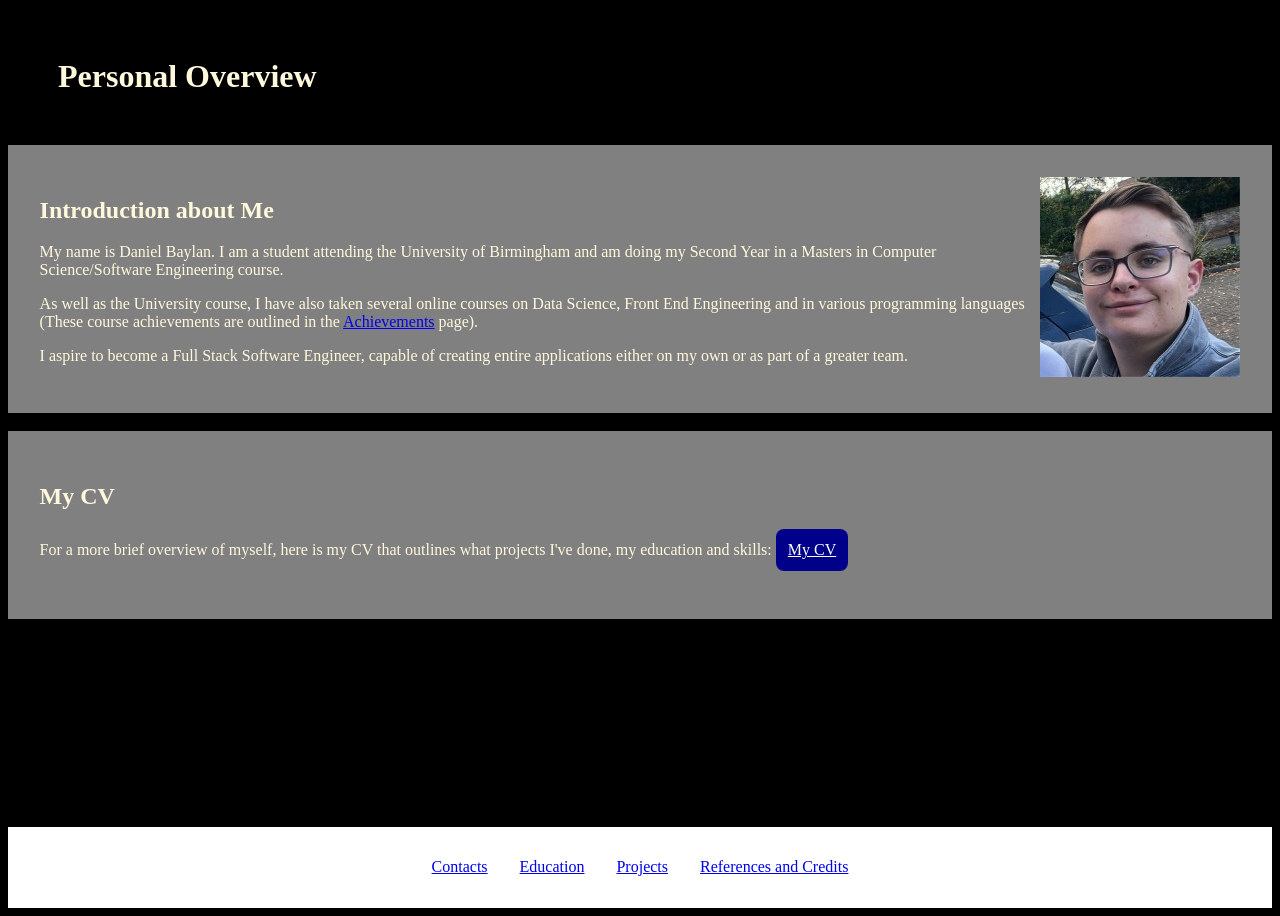
<file: src/index.html>
<!DOCTYPE html>
<html lang="en">
    <head>
        <link rel="stylesheet" href="style.css">
        <title>Daniel Baylan's Portfolio</title>
    </head>

    <body>
        <h1>Personal Overview</h1>

        <section>
        <div class="flex-container">

          <div class="content-wrap about_content">
              <h2>Introduction about Me</h2>
              <p>My name is Daniel Baylan. I am a student attending the University of Birmingham
                and am doing my Second Year in a Masters in Computer Science/Software Engineering course.</p>
              <p>As well as the University course, I have also taken several online courses on Data Science, Front End Engineering and in various programming languages
                (These course achievements are outlined in the <a href="../projectsPage/projectsIndex.html">Achievements</a> page).</p>
              <p>I aspire to become a Full Stack Software Engineer, capable of creating entire applications either on my own
                or as part of a greater team.</p>
          </div>

          <div class="about_img_container">
            <img src="images/DanielBaylan.jpg"/>
          </div>

        </div>
        </section>

        <br>

        <section>
          <h2>My CV</h2>
            <p>For a more brief overview of myself, here is my CV that outlines what projects I've done, my education and skills: <a href="../assests/documents/Curriculum_Vitae.pdf" class="cv-button" download>My CV</a></p>
        </section>
    </body>

    <footer class="footer">
      <nav class="footer-nav">
        <a href="contactsPage/contactsIndex.html">Contacts</a>
        <a href="eductionPage/eductionIndex.html">Education</a>
        <a href="projectsPage/projectsIndex.html">Projects</a>
        <a href="ReferencesAndCreditsPage/rACIndex.html">References and Credits</a>
      </nav>
    </footer>
</html>
</file>
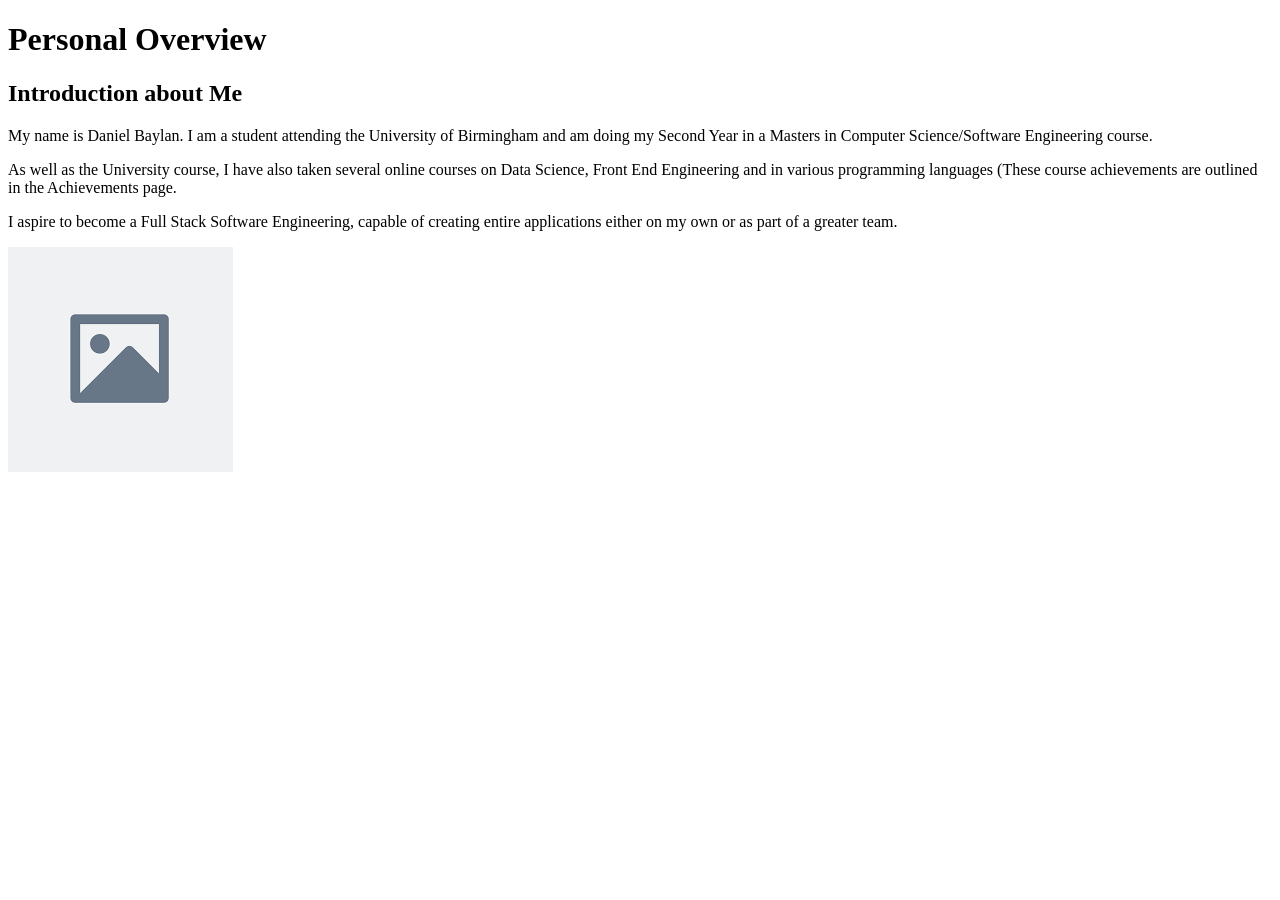
<file: src/homepage/index.html>
<!DOCTYPE html>
<html lang="en">
    <head>
        <link rel="stylesheet" href="style.css">
        <title>Daniel Baylan's Portfolio</title>
    </head>

    <body>
        <h1>Personal Overview</h1>
        <section id="Introduction">
            <h2>Introduction about Me</h2>
            <p>My name is Daniel Baylan. I am a student attending the University of Birmingham
              and am doing my Second Year in a Masters in Computer Science/Software Engineering course.</p>
            <p>As well as the University course, I have also taken several online courses on Data Science, Front End Engineering and in various programming languages
              (These course achievements are outlined in the <a>Achievements</a> page.</p>
            <p>I aspire to become a Full Stack Software Engineering, capable of creating entire applications either on my own
              or as part of a greater team.</p>

            <img src="../images/placeholder.png"/>
        </section>
    </body>
</html>
</file>
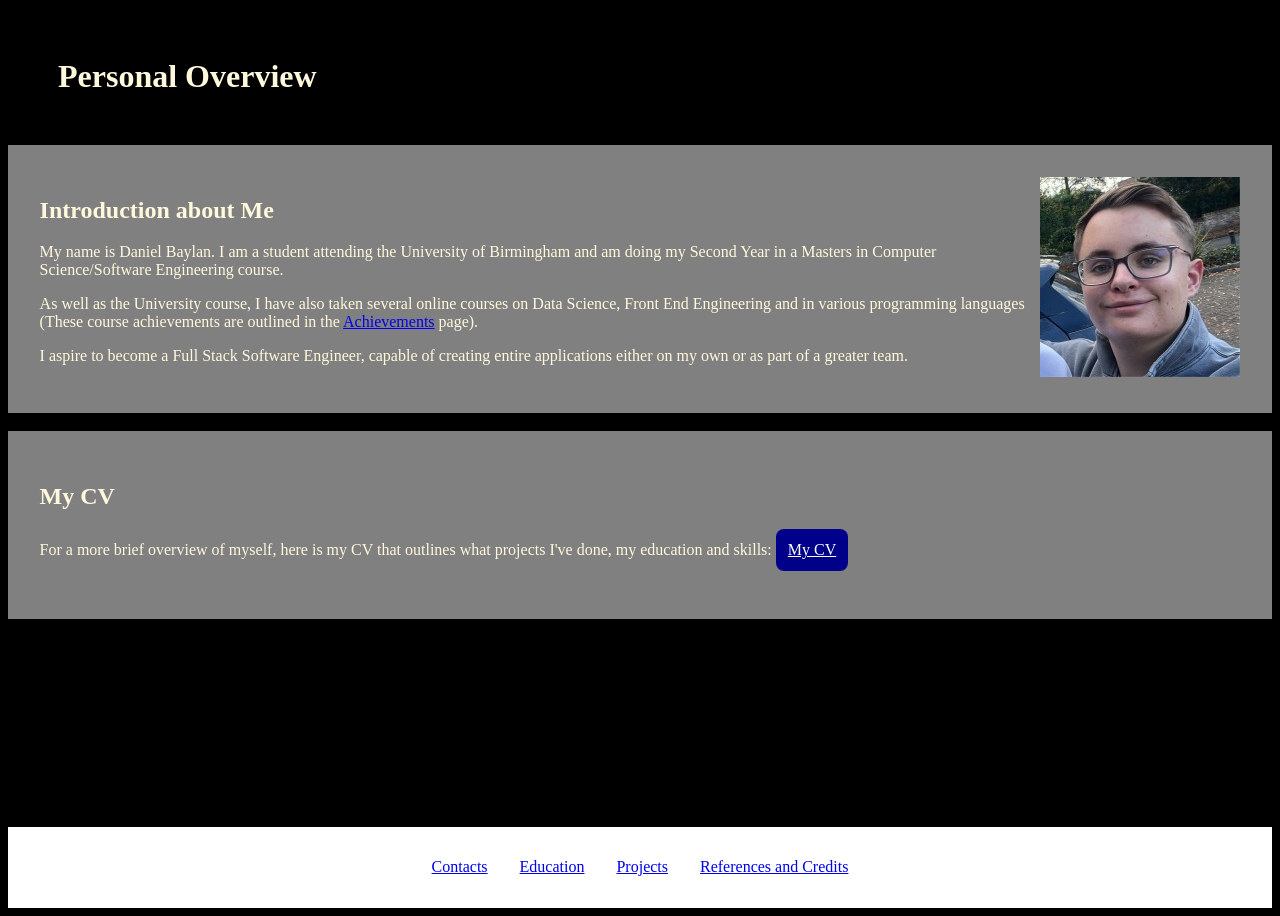
<file: src/homePage/index.html>
<!DOCTYPE html>
<html lang="en">
    <head>
        <link rel="stylesheet" href="style.css">
        <title>Daniel Baylan's Portfolio</title>
    </head>

    <body>
        <h1>Personal Overview</h1>

        <section>
        <div class="flex-container">

          <div class="content-wrap about_content">
              <h2>Introduction about Me</h2>
              <p>My name is Daniel Baylan. I am a student attending the University of Birmingham
                and am doing my Second Year in a Masters in Computer Science/Software Engineering course.</p>
              <p>As well as the University course, I have also taken several online courses on Data Science, Front End Engineering and in various programming languages
                (These course achievements are outlined in the <a href="../projectsPage/projectsIndex.html">Achievements</a> page).</p>
              <p>I aspire to become a Full Stack Software Engineer, capable of creating entire applications either on my own
                or as part of a greater team.</p>
          </div>

          <div class="about_img_container">
            <img src="../images/DanielBaylan.jpg"/>
          </div>

        </div>
        </section>

        <br>

        <section>
          <h2>My CV</h2>
            <p>For a more brief overview of myself, here is my CV that outlines what projects I've done, my education and skills: <a href="../assests/documents/Curriculum_Vitae.pdf" class="cv-button" download>My CV</a></p>
        </section>
    </body>

    <footer class="footer">
      <nav class="footer-nav">
        <a href="../contactsPage/contactsIndex.html">Contacts</a>
        <a href="../eductionPage/eductionIndex.html">Education</a>
        <a href="../projectsPage/projectsIndex.html">Projects</a>
        <a href="../ReferencesAndCreditsPage/rACIndex.html">References and Credits</a>
      </nav>
    </footer>
</html>
</file>
<file: src/style.css>
html {
    background-color: black;
}

h1 {
    color: cornsilk;
    margin: 50px;
}

.flex-text {
    color: cornsilk;
    font-family: Arial, Helvetica, sans-serif;
}

.flex-container {
    display: flex;
    justify-content: space-around;
}

.content-wrap {
    color: cornsilk;
}

section {
    background-color: gray;
    padding: 2.5%;
    color: cornsilk;
}

body {
    min-height: 100vh;
    display: flex;
    flex-direction: column;
}

.cv-button {
    display: inline-block;
    background-color: darkblue;
    color: white;
    padding: 1%;
    border-radius: 8px;
}

.cv-button:hover {
    background-color: blue;
    transform: translateY(-2px);
}

footer {
    margin-top: auto;
}

.footer {
    background-color: white;
    color: black;
    padding: 2.5%;
}

.footer-nav {
    display: flex;
    justify-content: center;
    gap: 2rem;
}

.footer-nav a:hover {
    background-color: gray;
}
</file>
<file: src/homepage/style.css>

</file>
<file: src/homePage/style.css>
html {
    background-color: black;
}

h1 {
    color: cornsilk;
    margin: 50px;
}

.flex-text {
    color: cornsilk;
    font-family: Arial, Helvetica, sans-serif;
}

.flex-container {
    display: flex;
    justify-content: space-around;
}

.content-wrap {
    color: cornsilk;
}

section {
    background-color: gray;
    padding: 2.5%;
    color: cornsilk;
}

body {
    min-height: 100vh;
    display: flex;
    flex-direction: column;
}

.cv-button {
    display: inline-block;
    background-color: darkblue;
    color: white;
    padding: 1%;
    border-radius: 8px;
}

.cv-button:hover {
    background-color: blue;
    transform: translateY(-2px);
}

footer {
    margin-top: auto;
}

.footer {
    background-color: white;
    color: black;
    padding: 2.5%;
}

.footer-nav {
    display: flex;
    justify-content: center;
    gap: 2rem;
}

.footer-nav a:hover {
    background-color: gray;
}
</file>
